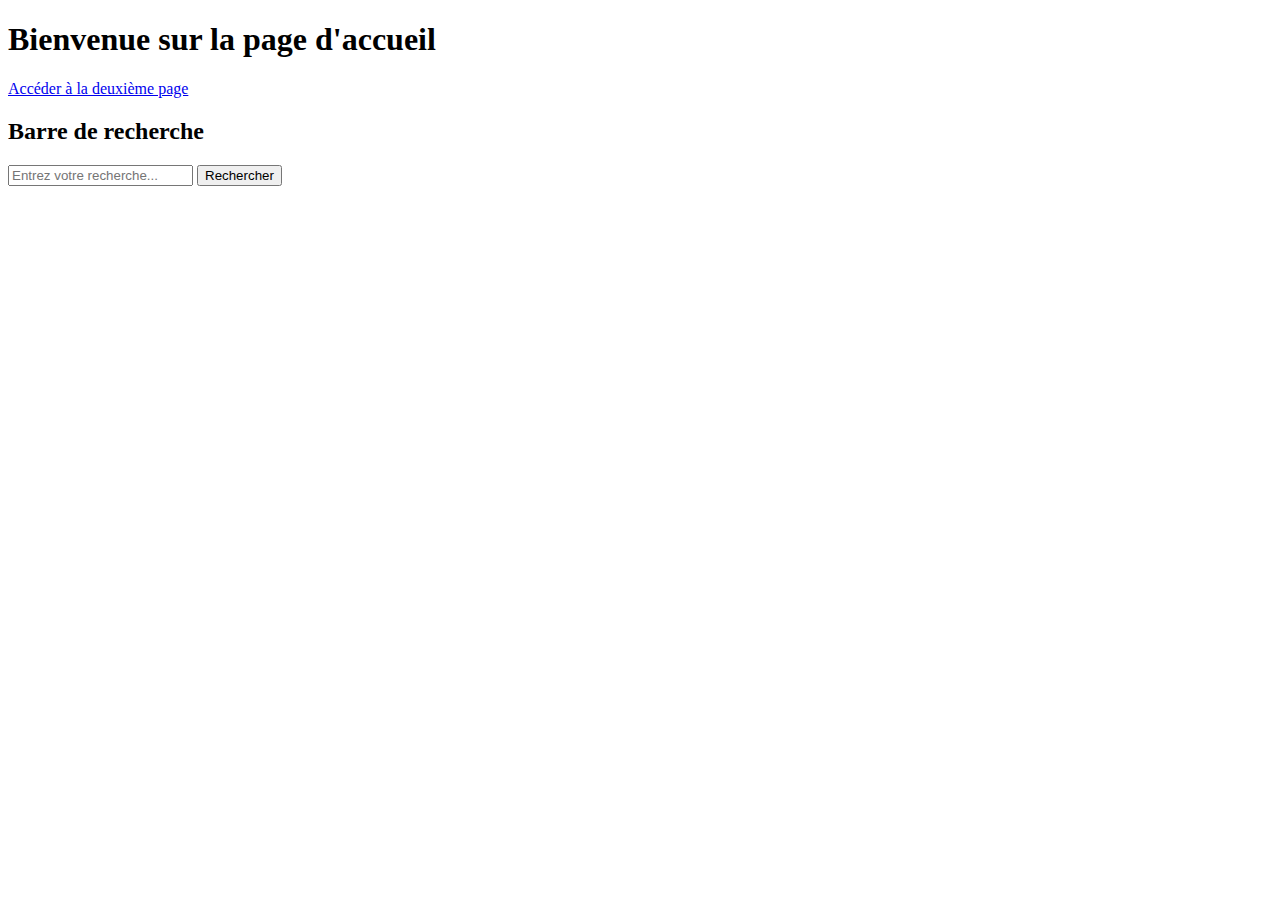
<file: Big_Data_Project_Carbon_footprint/carbon-footprint/graphes et resultats/index.html>
<!DOCTYPE html>
<html lang="fr">
<head>
    <meta charset="UTF-8">
    <meta name="viewport" content="width=device-width, initial-scale=1.0">
    <title>Recherche en local avec Python</title>
</head>
<body>
    <h1>Bienvenue sur la page d'accueil</h1>
    <p><a href="page2.html">Accéder à la deuxième page</a></p>
    
    <h2>Barre de recherche</h2>
    <form id="searchForm">
        <input type="text" id="searchInput" name="query" placeholder="Entrez votre recherche...">
        <button type="submit">Rechercher</button>
    </form>

    <script>
        document.getElementById('searchForm').addEventListener('submit', function(event) {
            event.preventDefault(); // Empêche le formulaire de recharger la page
            var query = document.getElementById('searchInput').value;
            executePythonFunction(query);
        });

        function executePythonFunction(query) {
            // Envoie une requête HTTP POST à localhost:8000 avec le contenu de la recherche
            fetch('http://localhost:8000', {
                method: 'POST',
                headers: {
                    'Content-Type': 'application/json'
                },
                body: JSON.stringify({ query: query })
            }).then(response => {
                console.log('Requête envoyée avec succès.');
            }).catch(error => {
                console.error('Erreur lors de l\'envoi de la requête:', error);
            });
        }
    </script>
</body>
</html>
</file>
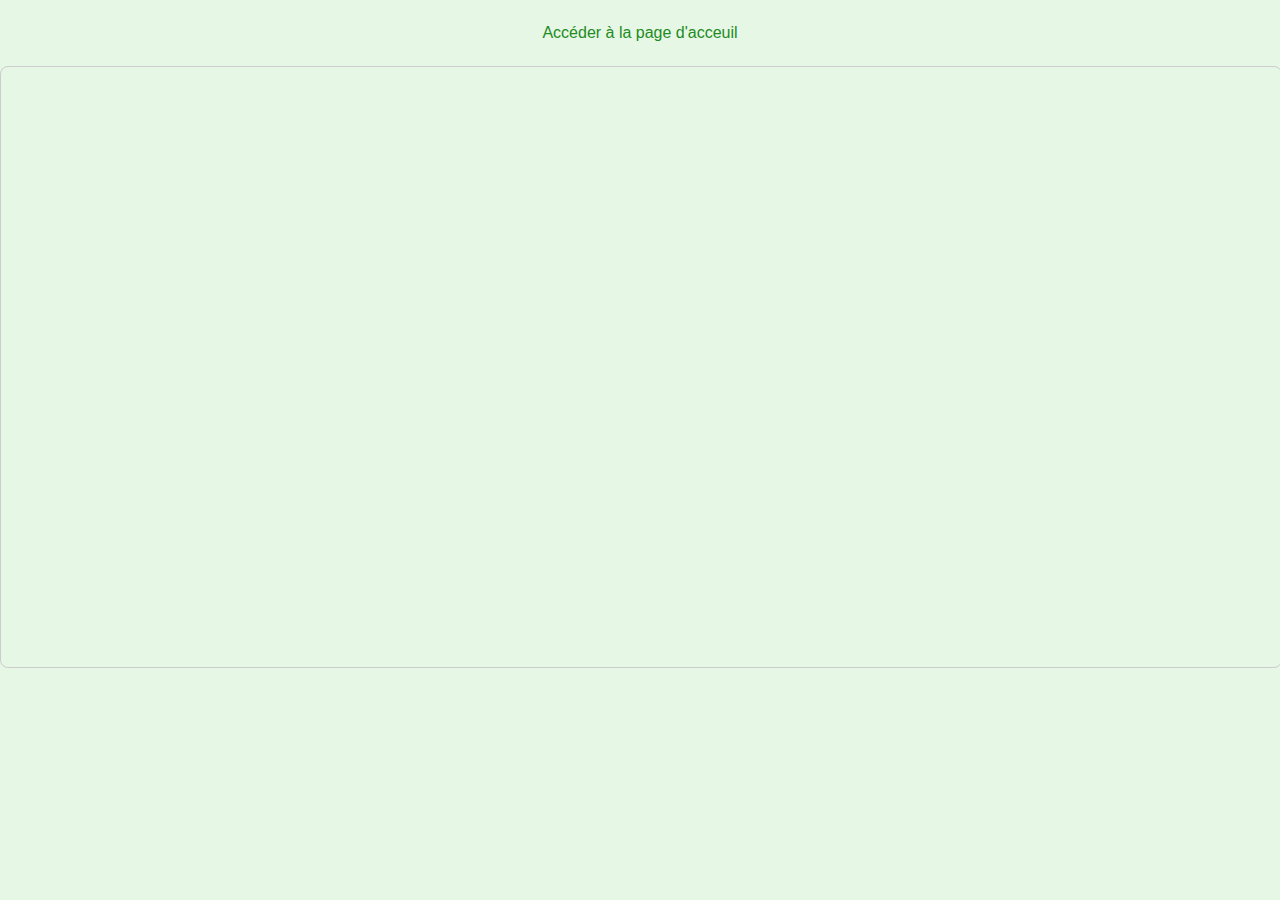
<file: Big_Data_Project_Carbon_footprint/website/index2.html>
<!DOCTYPE html>
<html lang="fr">
<head>
    <meta charset="UTF-8">
    <meta name="viewport" content="width=device-width, initial-scale=1.0">
    <title>Recherche en local avec Python</title>
    <link rel="stylesheet" href="style2.css">
</head>
<body>
    
    <p><a href="index.html">Accéder à la page d'acceuil</a></p>
    <iframe src="http://localhost:8050/" width="100%" height="600px" frameBorder="0"></iframe> 
    <!-- ou http://0.0.0.0:8050/  et http://localhost:8050/ si localement. -->
    <script>
        document.getElementById('searchForm').addEventListener('submit', function(event) {
            event.preventDefault(); // Empêche le formulaire de recharger la page
            var query = document.getElementById('searchInput').value;
            executePythonFunction(query);
        });

        function executePythonFunction(query) {
            // Envoie une requête HTTP POST à localhost:8000 avec le contenu de la recherche
            fetch('http://localhost:8000', {
                method: 'POST',
                headers: {
                    'Content-Type': 'application/json'
                },
                body: JSON.stringify({ query: query })
            }).then(response => {
                console.log('Requête envoyée avec succès.');
            }).catch(error => {
                console.error('Erreur lors de l\'envoi de la requête:', error);
            });
        }
    </script>
</body>
</html>
</file>
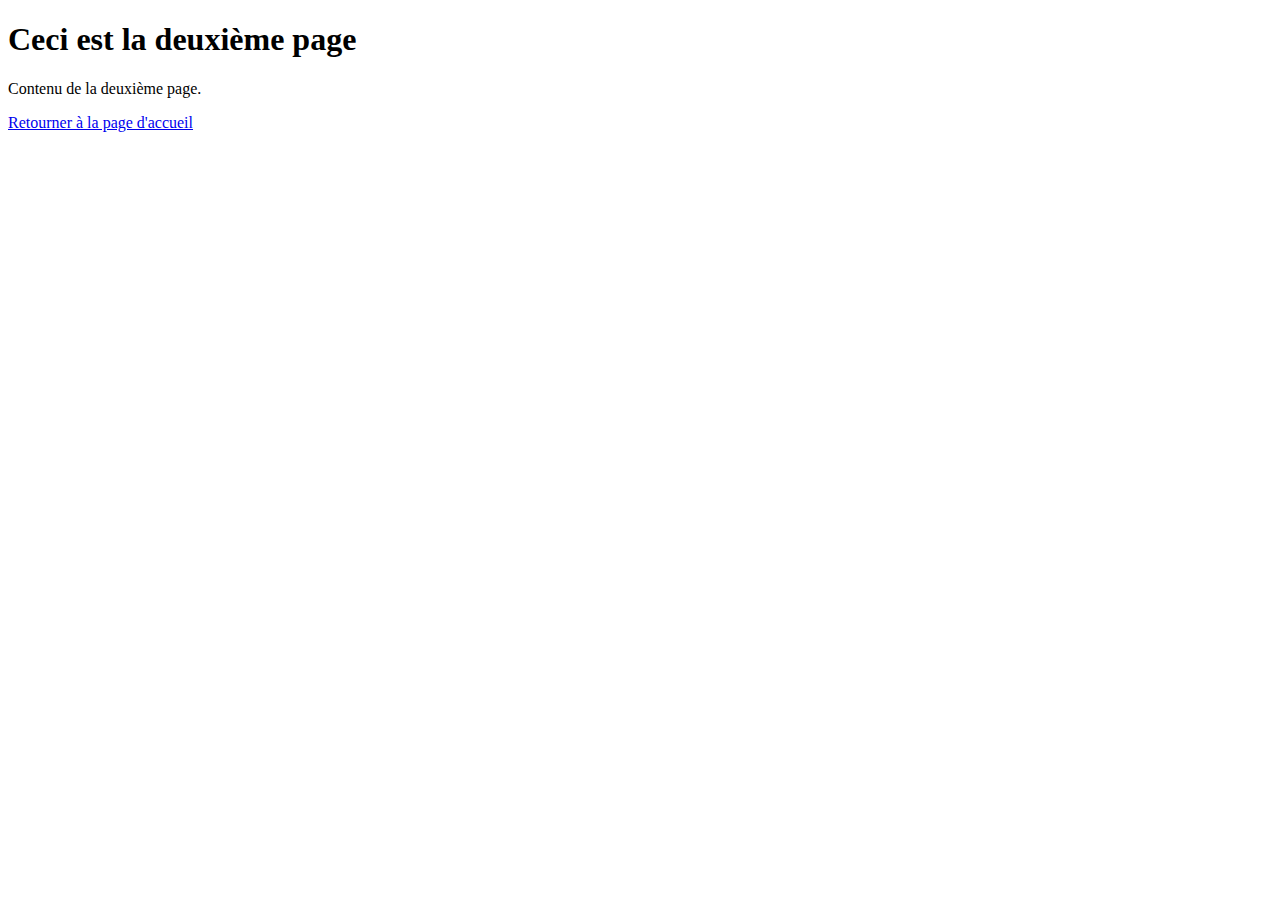
<file: Big_Data_Project_Carbon_footprint/carbon-footprint/graphes et resultats/page2.html>
<!DOCTYPE html>
<html lang="fr">
<head>
    <meta charset="UTF-8">
    <meta name="viewport" content="width=device-width, initial-scale=1.0">
    <title>Deuxième page</title>
</head>
<body>
    <h1>Ceci est la deuxième page</h1>
    <p>Contenu de la deuxième page.</p>
    <p><a href="index.html">Retourner à la page d'accueil</a></p>
</body>
</html>
</file>
<file: Big_Data_Project_Carbon_footprint/website/style2.css>
/* style2.css */

body {
    font-family: Arial, sans-serif;
    margin: 0;
    padding: 0;
    background-color: #e6f7e6; /* Vert clair pour un fond écolo */
    color: #333;
    line-height: 1.6;
}

/* Style pour le bandeau supérieur */
header {
    background-image: url('go-green-hero-mobile-v2.jpg');
    background-size: cover;
    background-position: center;
    padding: 20px;
    text-align: center;
    color: white;
    font-size: 2.5em;
    font-weight: bold;
    text-shadow: 2px 2px 4px rgba(0, 0, 0, 0.5);
}

h1 {
    margin: 0;
}

h2 {
    text-align: center;
    color: #2f4f4f; /* Vert foncé */
    font-size: 1.5em;
}

p {
    text-align: center;
    margin-top: 20px;
}

a {
    color: #228B22; /* Vert forêt */
    text-decoration: none;
}

a:hover {
    text-decoration: underline;
}

iframe {
    display: block;
    margin: 20px auto;
    border: 1px solid #ccc;
    border-radius: 8px;
}

/* Styling for search form */
#searchForm {
    display: flex;
    justify-content: center;
    margin-top: 20px;
}

#searchInput {
    width: 300px;
    padding: 10px;
    border: 1px solid #ccc;
    border-radius: 4px 0 0 4px;
    font-size: 1em;
}

#searchButton {
    padding: 10px 20px;
    border: 1px solid #228B22; /* Vert forêt */
    border-left: none;
    border-radius: 0 4px 4px 0;
    background-color: #228B22; /* Vert forêt */
    color: white;
    font-size: 1em;
    cursor: pointer;
}

#searchButton:hover {
    background-color: #006400; /* Vert foncé */
}
</file>
